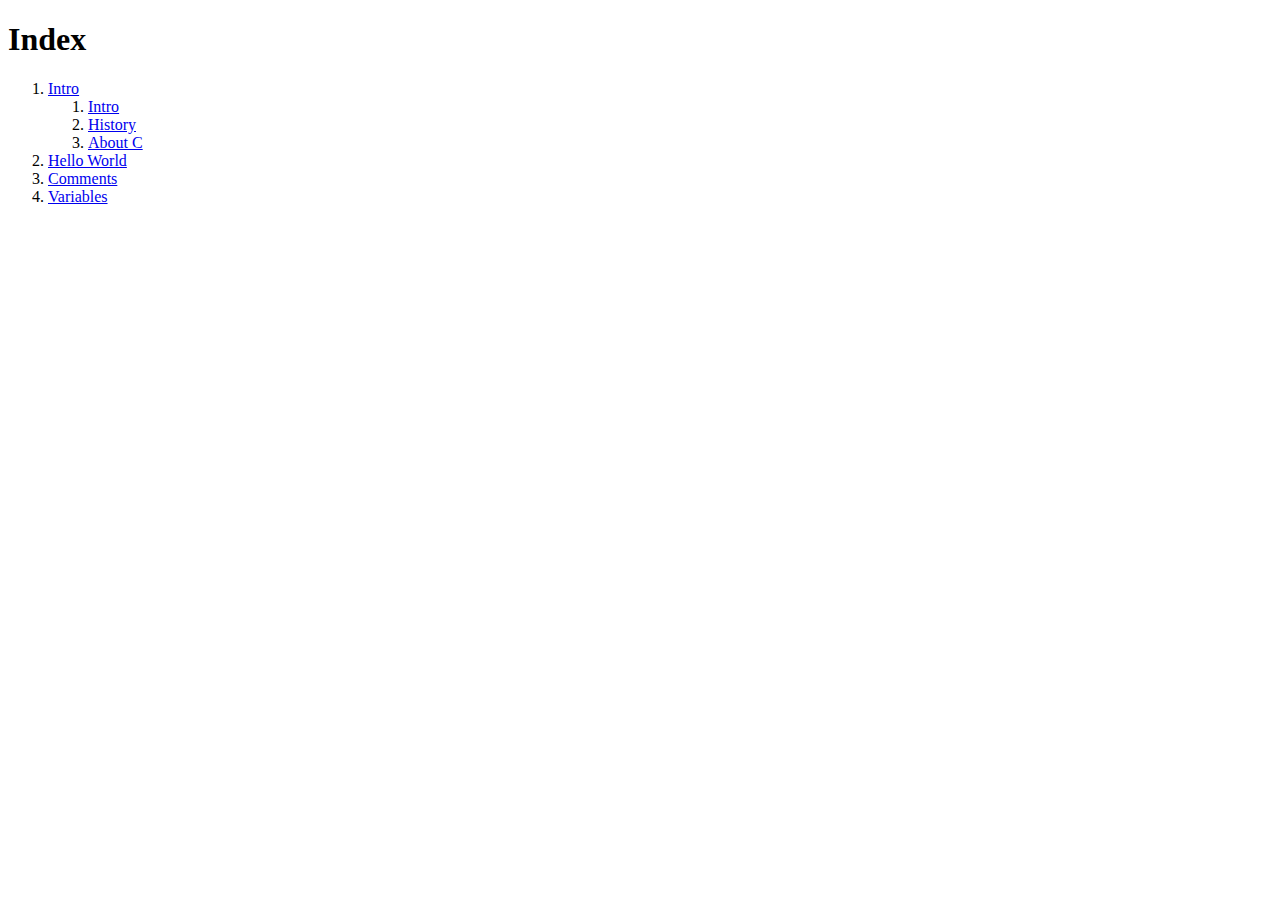
<file: index.html>
<!DOCTYPE html>

<html>
<head>
<meta charset="UTF-8" lang="en">
</head>
<body>
<h1>Index</h1>

<ol>
    <li><a href="intro.html">Intro</a>
        <ol>
            <li><a href="intro.html#intro">Intro</a></li>
            <li><a href="intro.html#history">History</a></li>
            <li><a href="intro.html#about">About C</a></li>
        </ol>
    </li>
    <li><a href="hello-world.html">Hello World</a></li>
    <li><a href="comments.html">Comments</a></li>
    <li><a href="variables.html">Variables</a></li>
</ol>

</body>
</html>
</file>
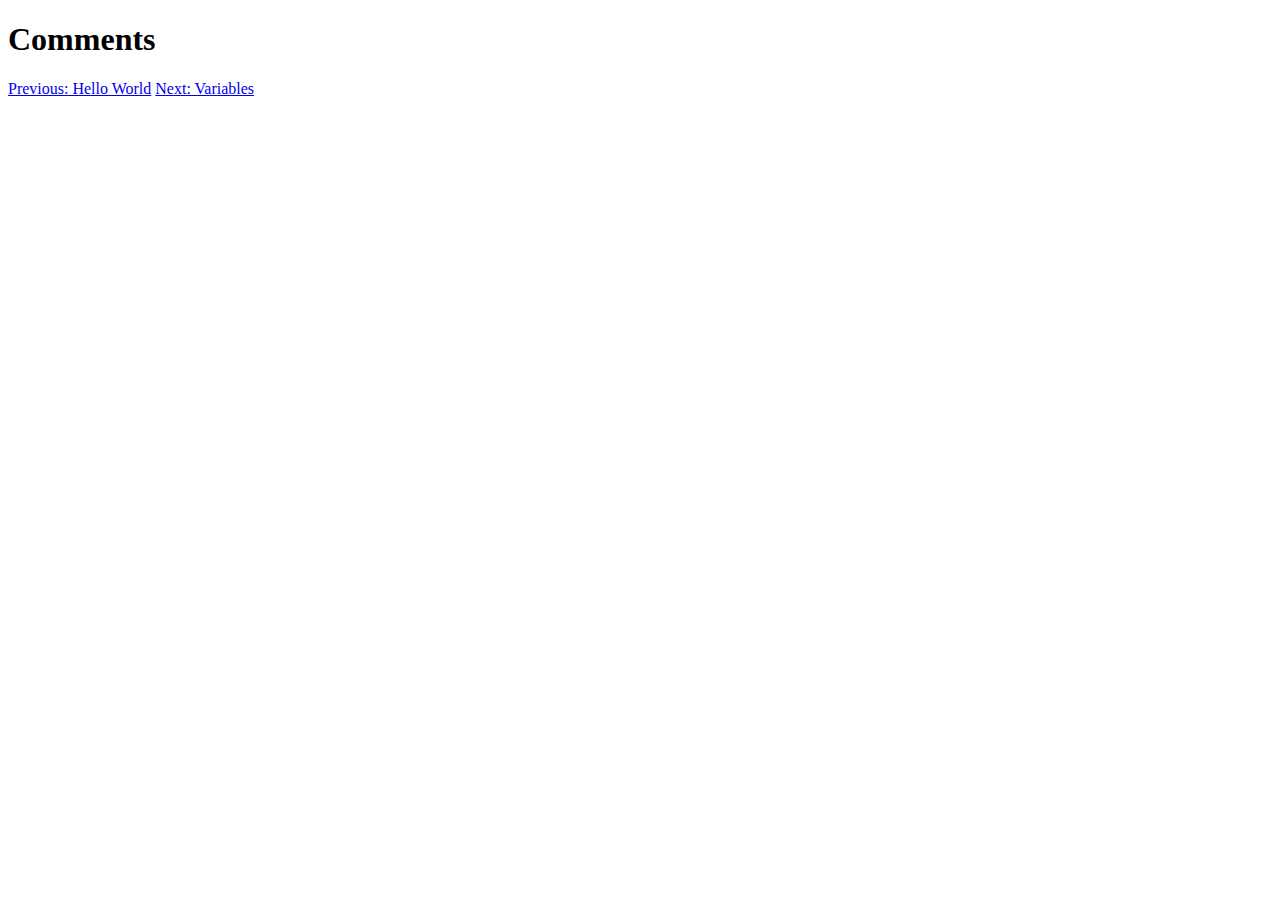
<file: comments.html>
<!DOCTYPE html>

<html>
<head>
<meta charset="UTF-8" lang="en">
</head>
<body>
<h1>Comments</h1>

<a href="hello-world.html">Previous: Hello World</a>
<a href="variables.html">Next: Variables</a>
</body>
</html>
</file>
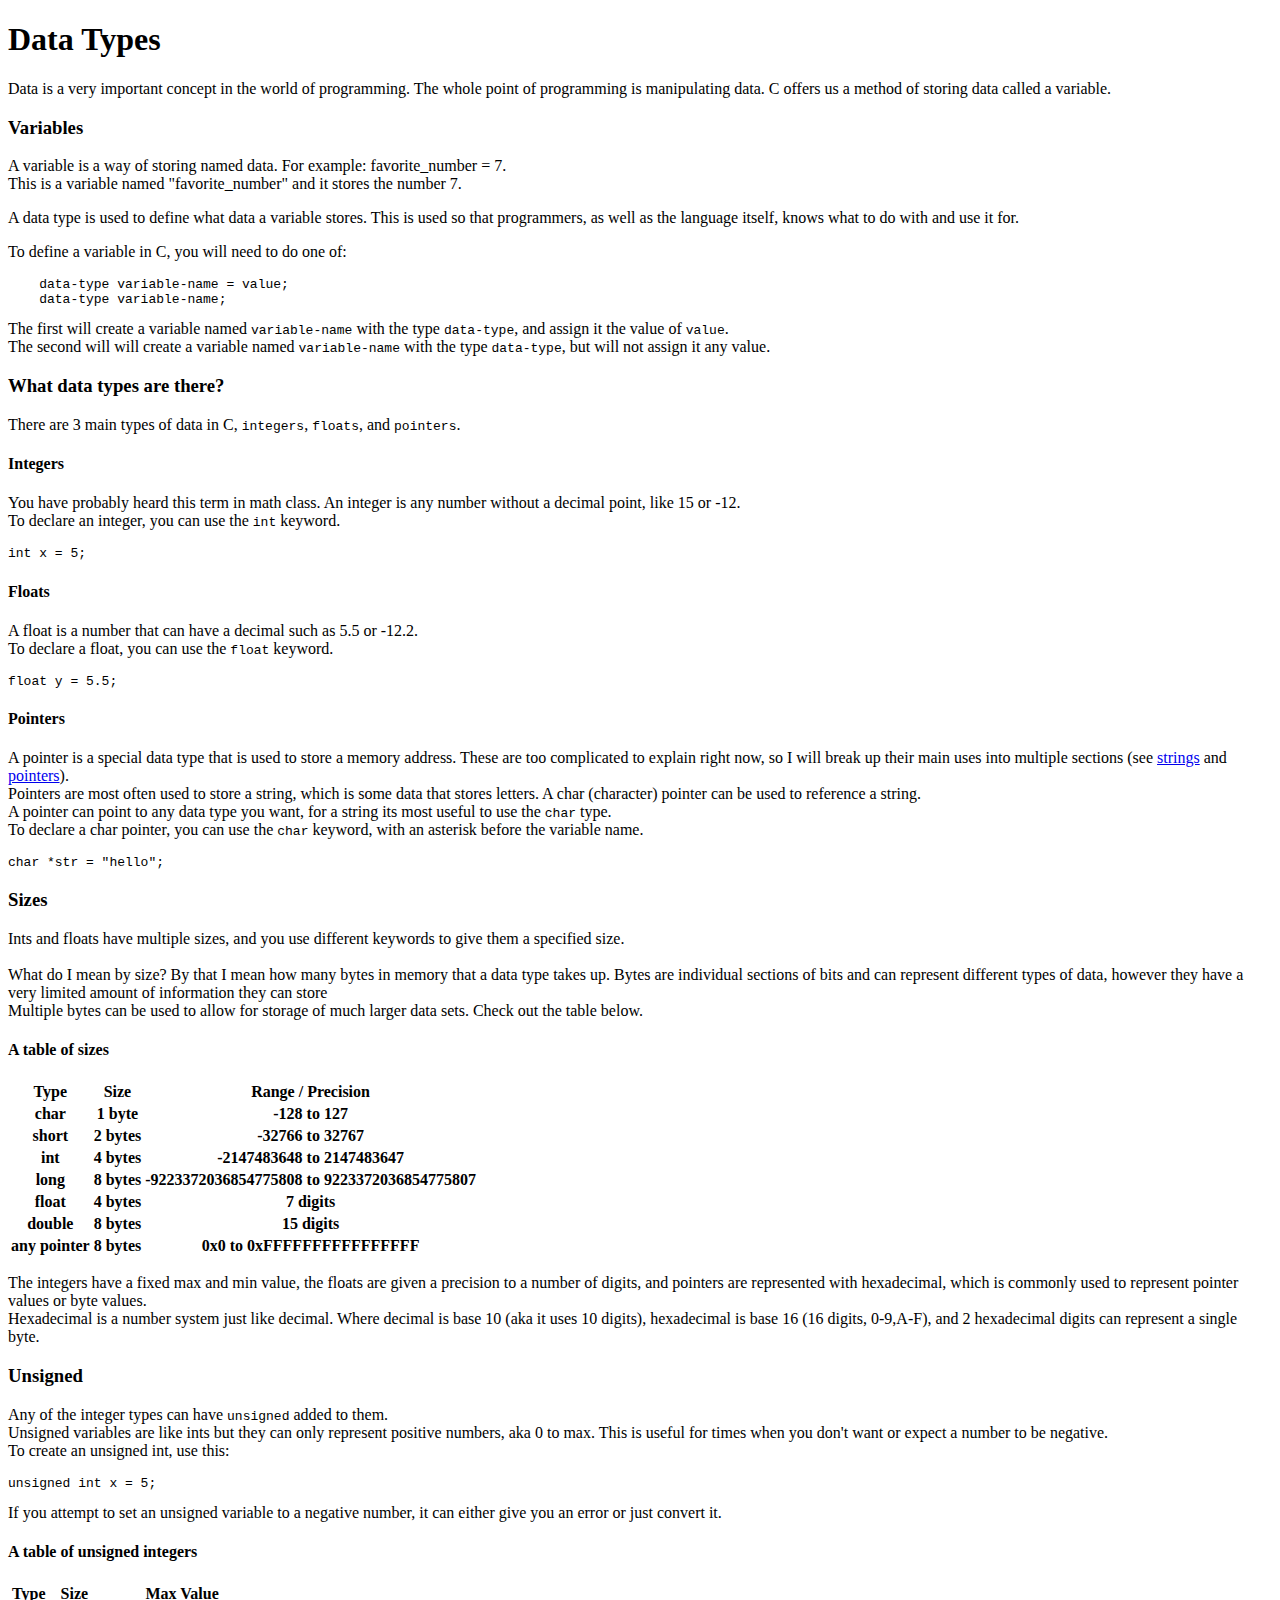
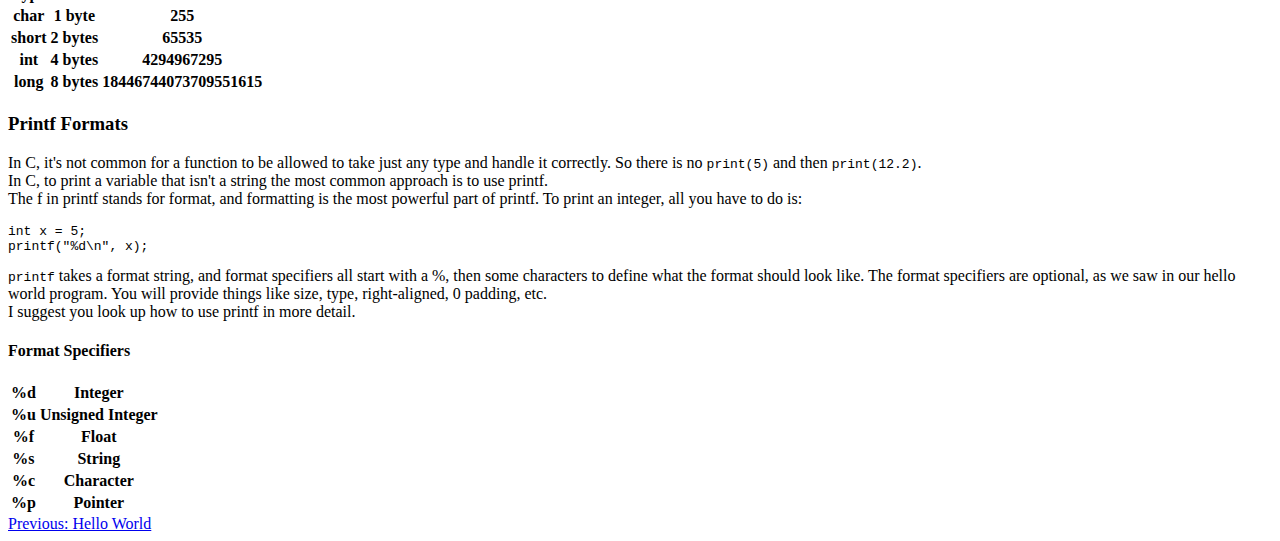
<file: datatypes.html>
<!DOCTYPE html>

<html>
<head>
<meta charset="UTF-8" lang="en">
</head>
<body>
<h1>Data Types</h1>

<p>
Data is a very important concept in the world of programming.
The whole point of programming is manipulating data. C offers us a method
of storing data called a variable.
</p>

<h3>Variables</h3>
<p>
A variable is a way of storing named data. For example: favorite_number = 7.<br>
This is a variable named "favorite_number" and it stores the number 7.
</p>

<p>
A data type is used to define what data a variable stores. This is used so that
programmers, as well as the language itself, knows what to do with and use it for.
</p>

<p>
To define a variable in C, you will need to do one of:
<pre>
    data-type variable-name = value;
    data-type variable-name;
</pre>
The first will create a variable named <code>variable-name</code> with the type <code>data-type</code>,
and assign it the value of <code>value</code>.<br>
The second will will create a variable named <code>variable-name</code> with the type <code>data-type</code>,
but will not assign it any value.
</p>

<h3>What data types are there?</h3>
<p>
There are 3 main types of data in C, <code>integers</code>, <code>floats</code>, and <code>pointers</code>.
</p>

<h4>Integers</h4>
<p>
You have probably heard this term in math class. An integer is any number without a decimal point, like 15 or -12.<br>
To declare an integer, you can use the <code>int</code> keyword.
<pre>
int x = 5;
</pre>
</p>

<h4>Floats</h4>
<p>
A float is a number that can have a decimal such as 5.5 or -12.2.<br>
To declare a float, you can use the <code>float</code> keyword.
<pre>
float y = 5.5;
</pre>
</p>

<h4>Pointers</h4>
<p>
A pointer is a special data type that is used to store a memory address.
These are too complicated to explain right now, so I will break up their main uses
into multiple sections (see <a href="strings.html">strings</a> and <a href="pointers.html">pointers</a>).<br>

Pointers are most often used to store a string, which is some data that stores letters.
A char (character) pointer can be used to reference a string.<br>

A pointer can point to any data type you want, for a string its most useful to use the <code>char</code> type.<br>
To declare a char pointer, you can use the <code>char</code> keyword, with an asterisk before the variable name.
<pre>
char *str = "hello";
</pre>
</p>

<h3>Sizes</h3>
<p>
Ints and floats have multiple sizes, and you use different keywords to give them a specified size.<br>
<br>
What do I mean by size? By that I mean how many bytes in memory that a data type takes up.
Bytes are individual sections of bits and can represent different types of data, however
they have a very limited amount of information they can store<br>
Multiple bytes can be used to allow for storage of much larger data sets. Check out the table below.
</p>

<h4>A table of sizes</h4>
<table>
    <tr>
        <th>Type</th>
        <th>Size</th>
        <th>Range / Precision</th>
    </tr>
    <tr>
        <th>char</th>
        <th>1 byte</th>
        <th>-128 to 127</th>
    </tr>
    <tr>
        <th>short</th>
        <th>2 bytes</th>
        <th>-32766 to 32767</th>
    </tr>
    <tr>
        <th>int</th>
        <th>4 bytes</th>
        <th>-2147483648 to 2147483647</th>
    </tr>
    <tr>
        <th>long</th>
        <th>8 bytes</th>
        <th>-9223372036854775808 to 9223372036854775807</th>
    </tr>
    <tr>
        <th>float</th>
        <th>4 bytes</th>
        <th>7 digits</th>
    </tr>
    <tr>
        <th>double</th>
        <th>8 bytes</th>
        <th>15 digits</th>
    </tr>
    <tr>
        <th>any pointer</th>
        <th>8 bytes</th>
        <th>0x0 to 0xFFFFFFFFFFFFFFFF</th>
    </tr>
</table>

<p>
The integers have a fixed max and min value, the floats are given a precision to a number of digits,
and pointers are represented with hexadecimal, which is commonly used to represent pointer values or byte values.<br>
Hexadecimal is a number system just like decimal. Where decimal is base 10 (aka it uses 10 digits),
hexadecimal is base 16 (16 digits, 0-9,A-F), and 2 hexadecimal digits can represent a single byte.
</p>

<h3>Unsigned</h3>
<p>
Any of the integer types can have <code>unsigned</code> added to them.<br>
Unsigned variables are like ints but they can only represent positive numbers, aka 0 to max.
This is useful for times when you don't want or expect a number to be negative.<br>
To create an unsigned int, use this:

<pre>
unsigned int x = 5;
</pre>

If you attempt to set an unsigned variable to a negative number, it can either give you
an error or just convert it.
</p>
<h4>A table of unsigned integers</h4>
<table>
    <tr>
        <th>Type</th>
        <th>Size</th>
        <th>Max Value</th>
    </tr>
    <tr>
        <th>char</th>
        <th>1 byte</th>
        <th>255</th>
    </tr>
    <tr>
        <th>short</th>
        <th>2 bytes</th>
        <th>65535</th>
    </tr>
    <tr>
        <th>int</th>
        <th>4 bytes</th>
        <th>4294967295</th>
    </tr>
    <tr>
        <th>long</th>
        <th>8 bytes</th>
        <th>18446744073709551615</th>
    </tr>
</table>

<h3>Printf Formats</h3>
<p>
In C, it's not common for a function to be allowed to take just any type
and handle it correctly. So there is no <code>print(5)</code> and then <code>print(12.2)</code>.<br>
In C, to print a variable that isn't a string the most common approach is to use printf.<br>
The f in printf stands for format, and formatting is the most powerful part of printf.
To print an integer, all you have to do is:

<pre>
int x = 5;
printf("%d\n", x);
</pre>

<code>printf</code> takes a format string, and format specifiers all start with a %, then some characters
to define what the format should look like. The format specifiers are optional, as we saw in our hello world program.
You will provide things like size, type, right-aligned, 0 padding, etc.<br>
I suggest you look up how to use printf in more detail.
</p>

<h4>Format Specifiers</h4>
<table>
    <tr>
        <th>%d</th>
        <th>Integer</th>
    </tr>
    <tr>
        <th>%u</th>
        <th>Unsigned Integer</th>
    </tr>
    <tr>
        <th>%f</th>
        <th>Float</th>
    </tr>
    <tr>
        <th>%s</th>
        <th>String</th>
    </tr>
    <tr>
        <th>%c</th>
        <th>Character</th>
    </tr>
    <tr>
        <th>%p</th>
        <th>Pointer</th>
    </tr>
</table>

<a href="hello-world.html">Previous: Hello World</a>
</body>
</html>
</file>
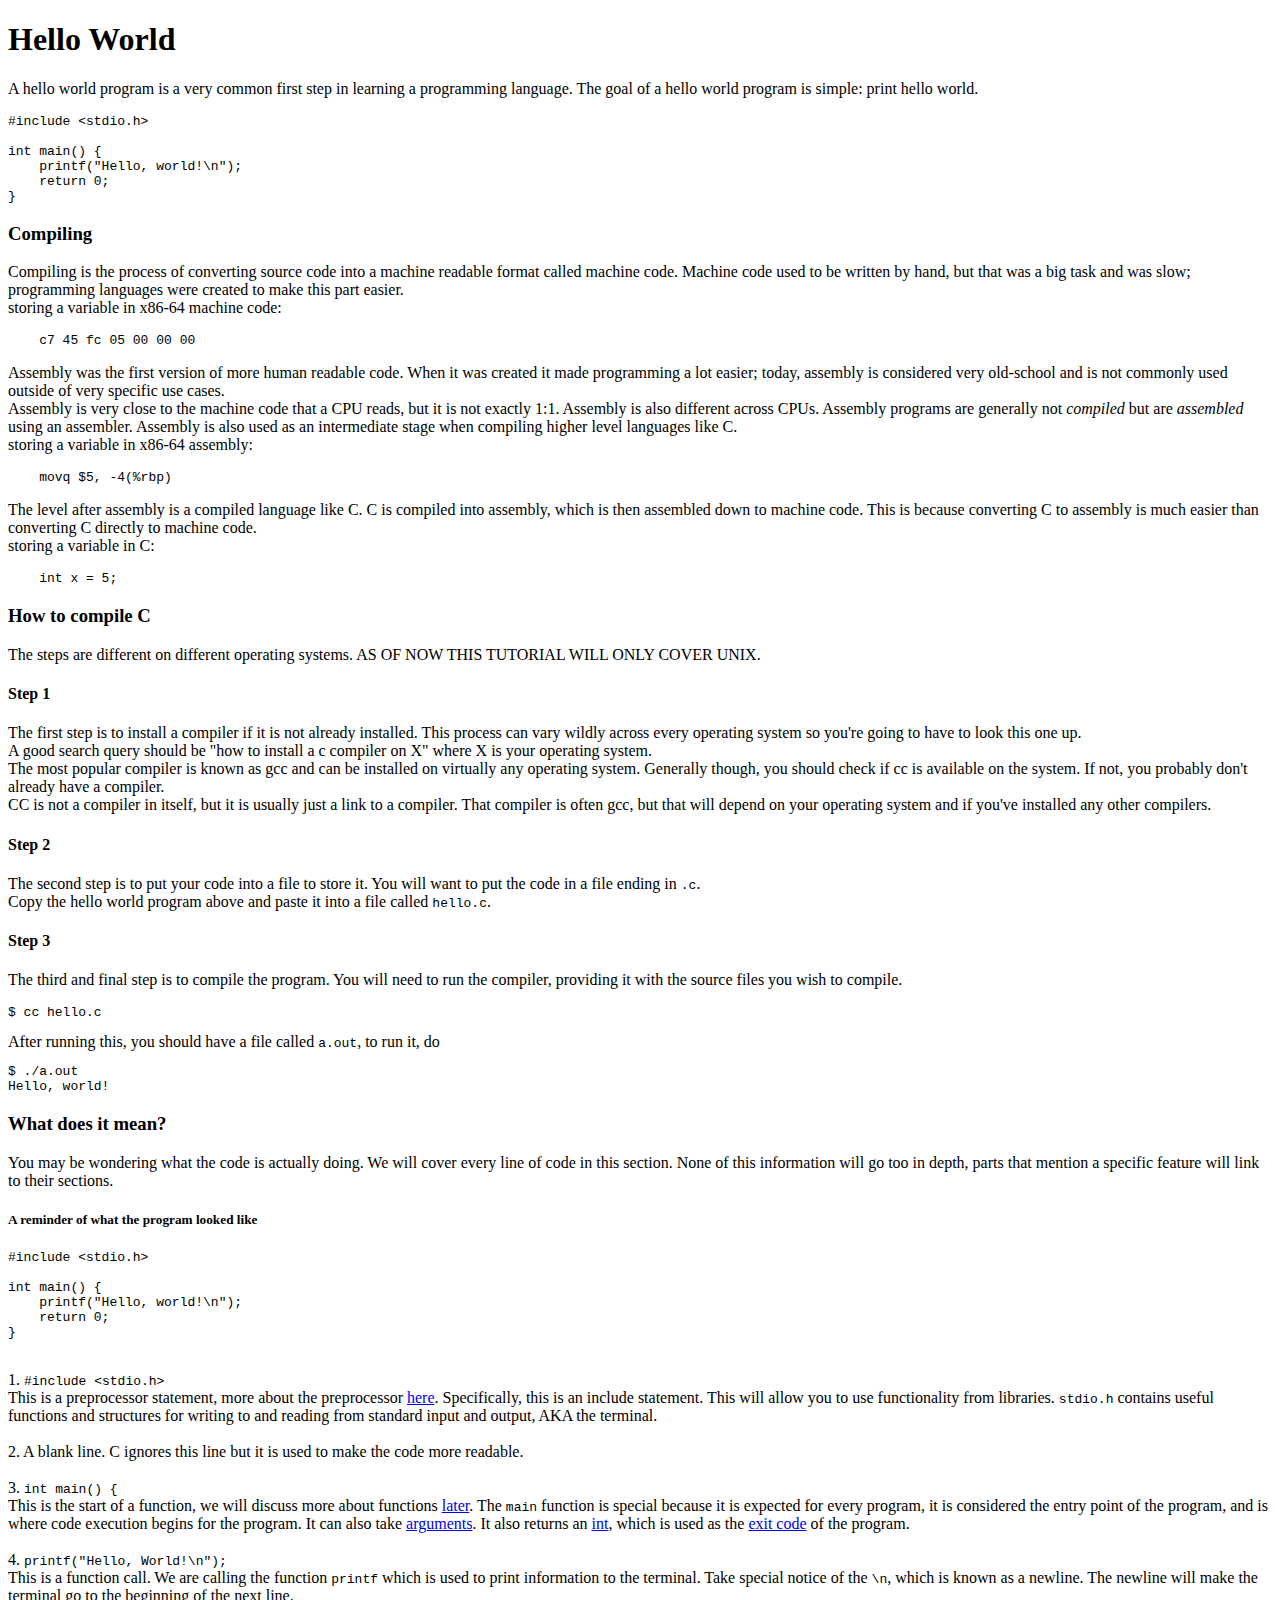
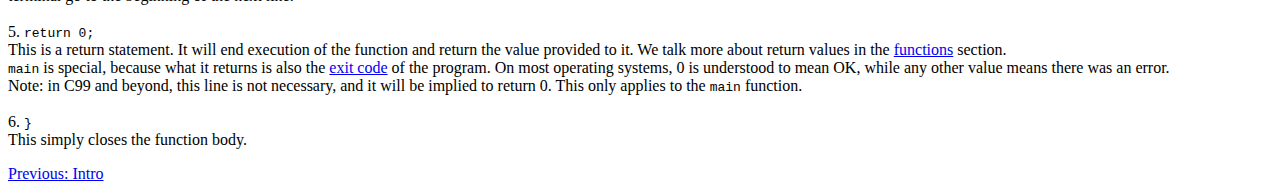
<file: hello-world.html>
<!DOCTYPE html>

<html>
<head>
<meta charset="UTF-8" lang="en">
</head>
<body>
<h1>Hello World</h1>

<p>
A hello world program is a very common first step in learning a programming language.
The goal of a hello world program is simple: print hello world.
</p>

<pre>
#include &lt;stdio.h&gt;

int main() {
    printf("Hello, world!\n");
    return 0;
}
</pre>

<h3>Compiling</h3>
<p>
Compiling is the process of converting source code into a machine readable format called machine code.
Machine code used to be written by hand, but that was a big task and was slow; programming languages were
created to make this part easier.<br>
storing a variable in x86-64 machine code:
<pre>
    c7 45 fc 05 00 00 00
</pre>
</p>
<p>
Assembly was the first version of more human readable code. When it was created it made programming a lot easier; today, assembly is considered
very old-school and is not commonly used outside of very specific use cases.<br>
Assembly is very close to the machine code that a CPU reads, but it is not exactly 1:1. Assembly is also different across CPUs.
Assembly programs are generally not <i>compiled</i> but are <i>assembled</i> using an assembler.
Assembly is also used as an intermediate stage when compiling higher level languages like C.<br>
storing a variable in x86-64 assembly:
<pre>
    movq $5, -4(%rbp)
</pre>
</p>
<p>
The level after assembly is a compiled language like C. C is compiled into assembly, which
is then assembled down to machine code. This is because converting C to assembly is much
easier than converting C directly to machine code.<br>
storing a variable in C:
<pre>
    int x = 5;
</pre>
</p>
<h3>How to compile C</h3>
The steps are different on different operating systems. AS OF NOW THIS TUTORIAL WILL ONLY COVER UNIX.

<h4>Step 1</h4>
<p>
The first step is to install a compiler if it is not already installed.
This process can vary wildly across every operating system so you're going to have to look this one up.<br>
A good search query should be "how to install a c compiler on X" where X is your operating system.<br>

The most popular compiler is known as gcc and can be installed on virtually any operating system.

Generally though, you should check if cc is available on the system. If not, you probably don't already have a compiler.<br>

CC is not a compiler in itself, but it is usually just a link to a compiler. That compiler is often gcc,
but that will depend on your operating system and if you've installed any other compilers.
</p>

<h4>Step 2</h4>
<p>
The second step is to put your code into a file to store it. You will want to put the code in a file ending in <code>.c</code>.<br>
Copy the hello world program above and paste it into a file called <code>hello.c</code>.
</p>

<h4>Step 3</h4>
<p>
The third and final step is to compile the program. You will need to run the compiler, providing it with the source files you wish to compile.
<pre>$ cc hello.c</pre>
After running this, you should have a file called <code>a.out</code>, to run it, do
<pre>
$ ./a.out
Hello, world!
</pre>
</p>

<h3>What does it mean?</h3>
<p>
You may be wondering what the code is actually doing. We will cover every line of code in this section.
None of this information will go too in depth, parts that mention a specific feature will link to their sections.<br>

<h5>A reminder of what the program looked like</h5>
<pre>
#include &lt;stdio.h&gt;

int main() {
    printf("Hello, world!\n");
    return 0;
}
</pre>
<br>

1. <code>#include &lt;stdio.h&gt;</code><br>
This is a preprocessor statement, more about the preprocessor <a href="preprocessor.html">here</a>.
Specifically, this is an include statement. This will allow you to use functionality from libraries.
<code>stdio.h</code> contains useful functions and structures for writing to
and reading from standard input and output, AKA the terminal.<br>
<br>

2. A blank line. C ignores this line but it is used to make the code more readable.<br>
<br>

3. <code>int main() {</code><br>
This is the start of a function, we will discuss more about functions <a href="functions.html">later</a>.
The <code>main</code> function is special because it is expected for every program, it is considered the
entry point of the program, and is where code execution begins for the program. It can also take <a href="cmdargs.html">arguments</a>.
It also returns an <a href="datatypes.html">int</a>, which is used as the <a href="retcodes.html">exit code</a> of the program.<br>
<br>

4. <code>printf("Hello, World!\n");</code><br>
This is a function call. We are calling the function <code>printf</code> which is used to print information to the terminal.
Take special notice of the <code>\n</code>, which is known as a newline. The newline will make the terminal go to the beginning of the next line.<br>
<br>

5. <code>return 0;</code><br>
This is a return statement. It will end execution of the function and return the value provided to it.
We talk more about return values in the <a href="functions.html">functions</a> section.<br>
<code>main</code> is special, because what it returns is also the <a href="retcodes.html">exit code</a> of the program.
On most operating systems, 0 is understood to mean OK, while any other value means there was an error.<br>
Note: in C99 and beyond, this line is not necessary, and it will be implied to return 0. This only applies to the <code>main</code> function.<br>
<br>

6. <code>}</code><br>
This simply closes the function body.
</p>

<a href="intro.html">Previous: Intro</a>
</body>
</html>
</file>
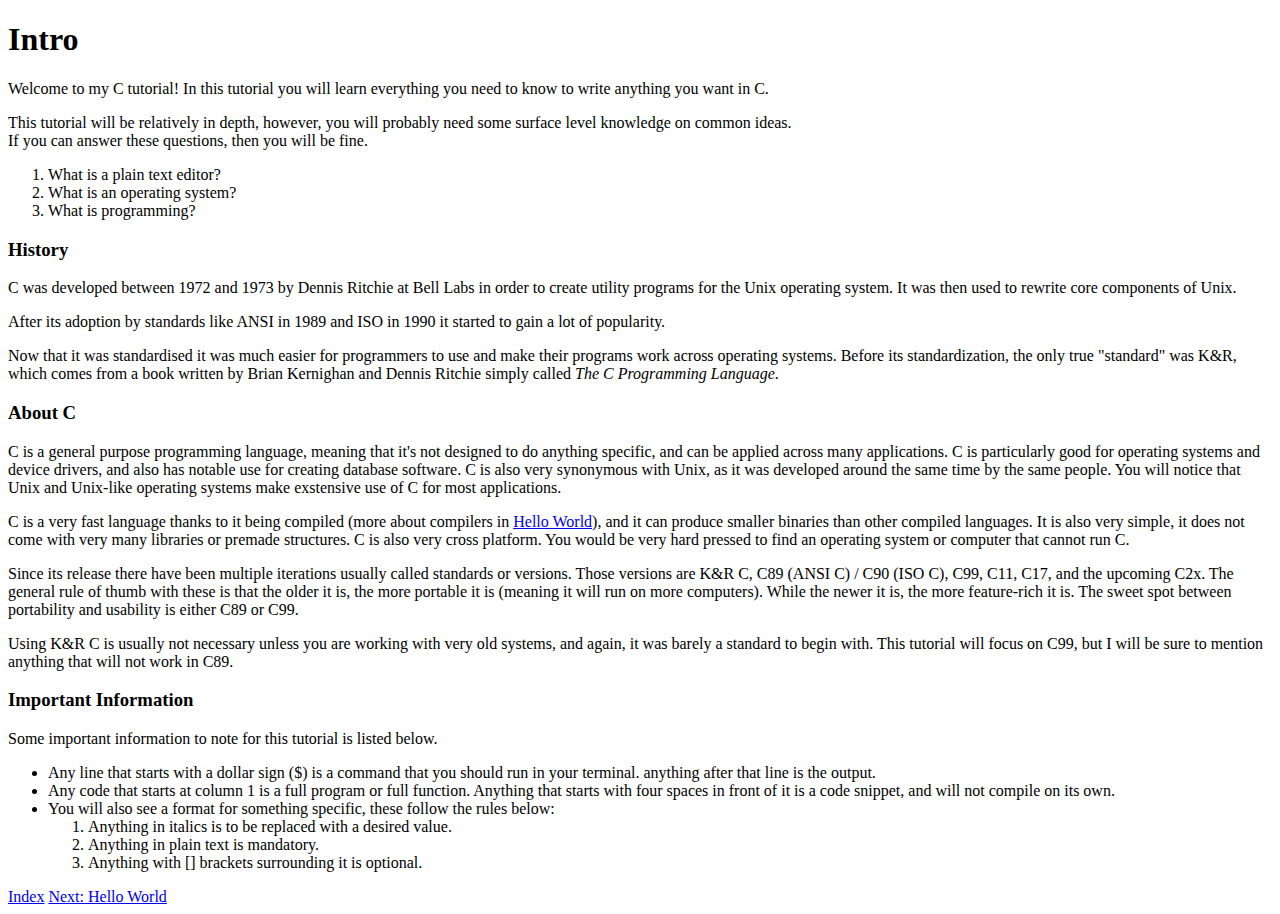
<file: intro.html>
<!DOCTYPE html>

<html>
<head>
<meta charset="UTF-8" lang="en">
<title>C Tutorial: Intro</title>
</head>
<body>
<h1 id="intro">Intro</h1>

<p>
Welcome to my C tutorial! In this tutorial you will learn everything you
need to know to write anything you want in C.
</p>

<p>
This tutorial will be relatively in depth, however, you will probably need some surface level knowledge on common ideas.<br>
If you can answer these questions, then you will be fine.
</p>

<ol>
    <li>What is a plain text editor?</li>
    <li>What is an operating system?</li>
    <li>What is programming?</li>
</ol>

<h3 id="history">History</h3>
<p>
C was developed between 1972 and 1973 by Dennis Ritchie at Bell Labs in order to create utility programs for the Unix operating system.
It was then used to rewrite core components of Unix.
</p>

<p>
After its adoption by standards like ANSI in 1989 and ISO in 1990 it started to gain a lot of popularity.
</p>

<p>
Now that it was standardised it was much easier for programmers to use and make their programs work across operating systems.
Before its standardization, the only true "standard" was K&R,
which comes from a book written by Brian Kernighan and Dennis Ritchie simply called <i>The C Programming Language</i>.
</p>

<h3 id="about">About C</h3>
<p>
C is a general purpose programming language, meaning that it's not designed to do anything specific,
and can be applied across many applications.
C is particularly good for operating systems and device drivers, and also has notable use for creating
database software.
C is also very synonymous with Unix, as it was developed around the same time by the same people.
You will notice that Unix and Unix-like operating systems make exstensive use of C for most applications.
</p>

<p>
C is a very fast language thanks to it being compiled (more about compilers
in <a href="hello-world.html">Hello World</a>), and it can produce smaller binaries than other compiled languages.
It is also very simple, it does not come with very many libraries or premade structures.
C is also very cross platform. You would be very hard pressed to find an operating system or computer that cannot run C.
</p>

<p>
Since its release there have been multiple iterations usually called standards or versions. Those versions are
K&R C, C89 (ANSI C) / C90 (ISO C), C99, C11, C17, and the upcoming C2x.
The general rule of thumb with these is that the older it is, the more portable it is (meaning it will run on more computers).
While the newer it is, the more feature-rich it is.
The sweet spot between portability and usability is either C89 or C99.
</p>

<p>
Using K&R C is usually not necessary unless you are working with very old systems, and again, it was barely a standard to begin with.
This tutorial will focus on C99, but I will be sure to mention anything that will not work in C89.
</p>

<h3 id="important-information">Important Information</h3>
<p>
Some important information to note for this tutorial is listed below.
</p>

<ul>
    <li>Any line that starts with a dollar sign ($) is a command that
        you should run in your terminal. anything after that line is the output.</li>
    <li>Any code that starts at column 1 is a full program or full function. Anything that starts
    with four spaces in front of it is a code snippet, and will not compile on its own.</li>
    <li>You will also see a format for something specific, these follow the rules below:
        <ol>
            <li>Anything in italics is to be replaced with a desired value.</li>
            <li>Anything in plain text is mandatory.</li>
            <li>Anything with [] brackets surrounding it is optional.</li>
        </ol>
    </li>
</ul>

<a href="index.html">Index</a>
<a href="hello-world.html">Next: Hello World</a>
</body>
</html>
</file>
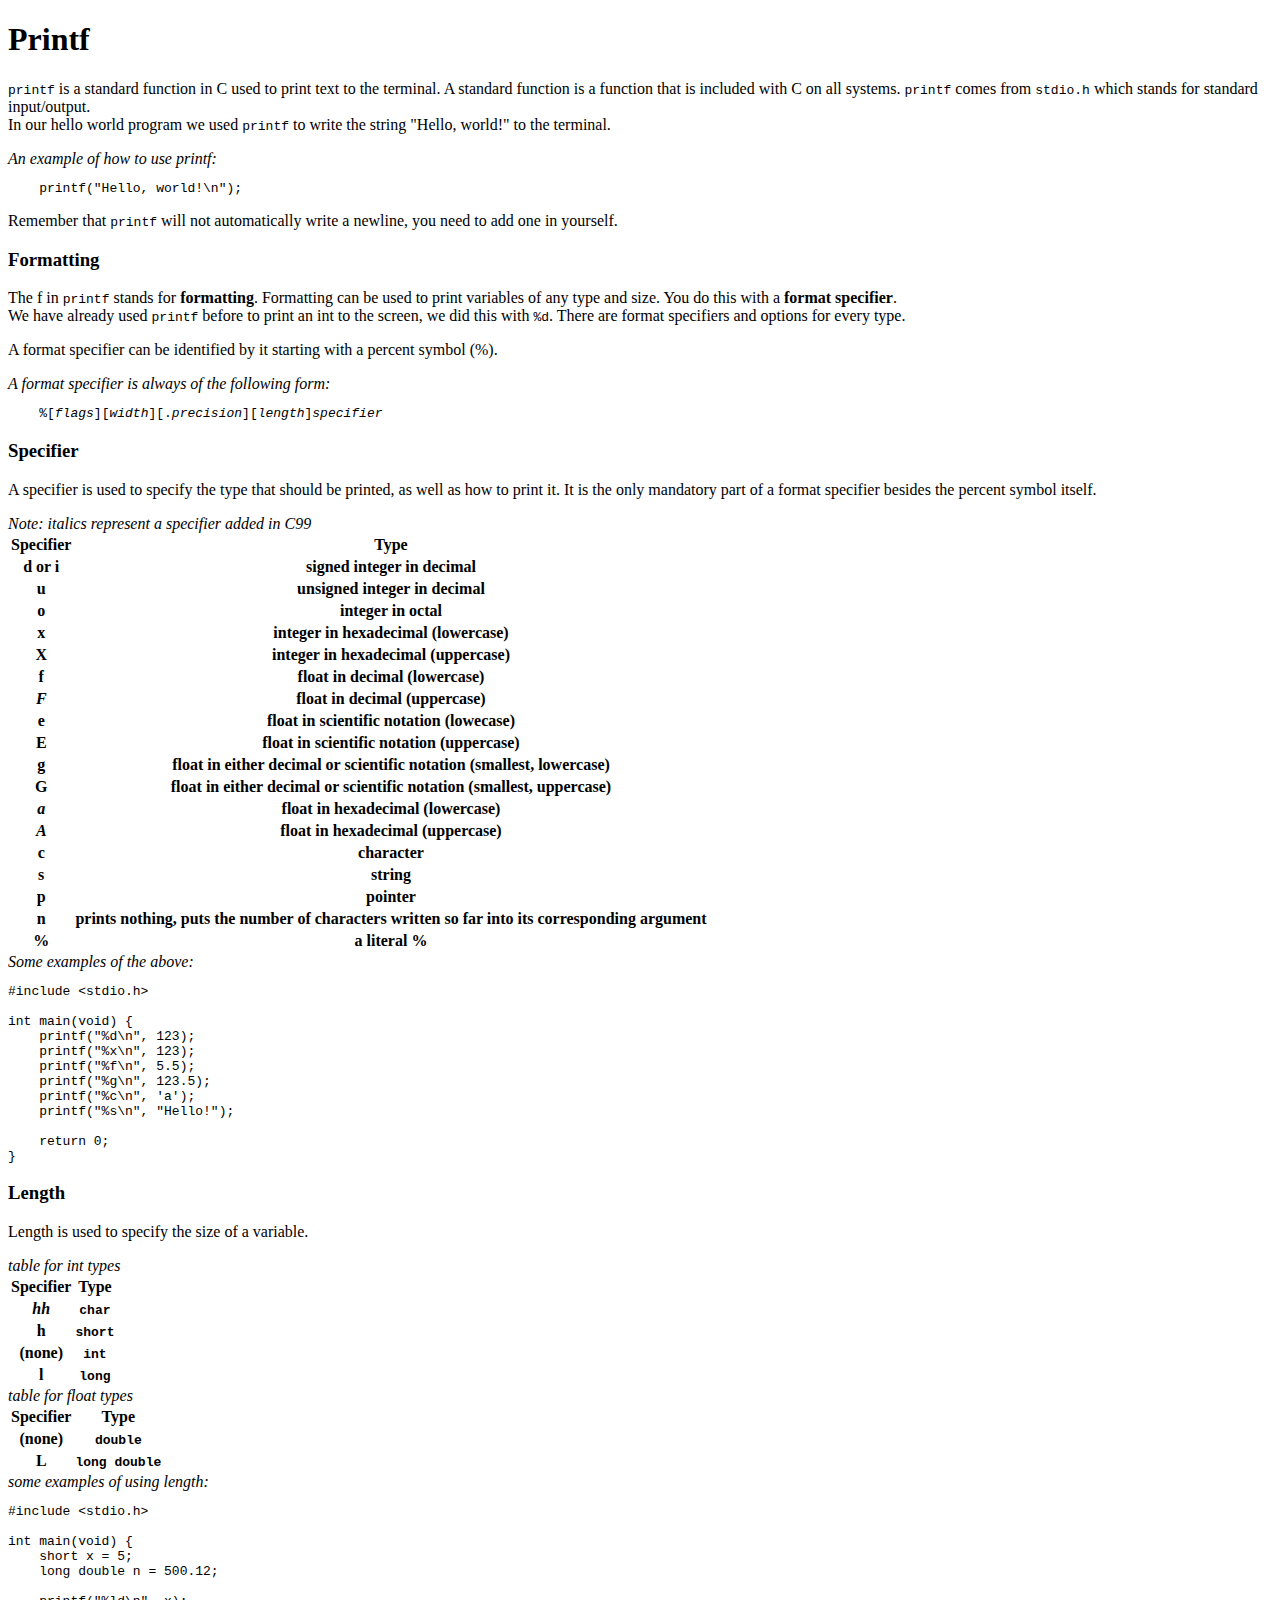
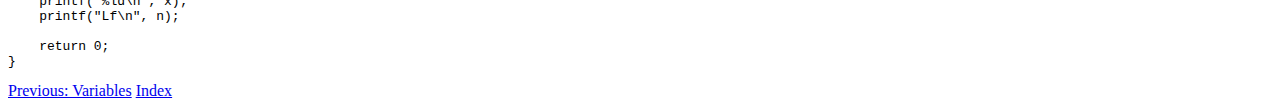
<file: printf.html>
<!DOCTYPE html>

<html>
<head>
<meta charset="UTF-8" lang="en">
<title>C Tutorial: Printf</title>
</head>
<body>
<h1 id="printf">Printf</h1>

<p>
<code>printf</code> is a standard function in C used to print text to the terminal. A standard function is a function
that is included with C on all systems. <code>printf</code> comes from <code>stdio.h</code> which stands for
standard input/output.<br>
In our hello world program we used <code>printf</code> to write the string "Hello, world!" to the terminal.
</p>

<i>An example of how to use printf:</i>
<pre>
    printf("Hello, world!\n");
</pre>

<p>
Remember that <code>printf</code> will not automatically write a newline, you need to add one in yourself.
</p>

<h3 id="formatting">Formatting</h3>

<p>
The f in <code>printf</code> stands for <b>formatting</b>. Formatting can be used to print
variables of any type and size. You do this with a <b>format specifier</b>.<br>
We have already used <code>printf</code> before to print an int to the screen, we did this with <code>%d</code>.
There are format specifiers and options for every type.
</p>

<p>
A format specifier can be identified by it starting with a percent symbol (%).
</p>

<i>A format specifier is always of the following form:</i>
<pre>
    %[<i>flags</i>][<i>width</i>][.<i>precision</i>][<i>length</i>]<i>specifier</i>
</pre>

<h3>Specifier</h3>
<p>
A specifier is used to specify the type that should be printed, as well as how to print it.
It is the only mandatory part of a format specifier besides the percent symbol itself.
</p>

<i>Note: italics represent a specifier added in C99</i>
<table>
    <tr>
        <th>Specifier</th>
        <th>Type</th>
    </tr>
    <tr>
        <th>d or i</th>
        <th>signed integer in decimal</th>
    </tr>
    <tr>
        <th>u</th>
        <th>unsigned integer in decimal</th>
    </tr>
    <tr>
        <th>o</th>
        <th>integer in octal</th>
    </tr>
    <tr>
        <th>x</th>
        <th>integer in hexadecimal (lowercase)</th>
    </tr>
    <tr>
        <th>X</th>
        <th>integer in hexadecimal (uppercase)</th>
    </tr>
    <tr>
        <th>f</th>
        <th>float in decimal (lowercase)</th>
    </tr>
    <tr>
        <th><i>F</i></th>
        <th>float in decimal (uppercase)</th>
    </tr>
    <tr>
        <th>e</th>
        <th>float in scientific notation (lowecase)</th>
    </tr>
    <tr>
        <th>E</th>
        <th>float in scientific notation (uppercase)</th>
    </tr>
    <tr>
        <th>g</th>
        <th>float in either decimal or scientific notation (smallest, lowercase)</th>
    </tr>
    <tr>
        <th>G</th>
        <th>float in either decimal or scientific notation (smallest, uppercase)</th>
    </tr>
    <tr>
        <th><i>a</i></th>
        <th>float in hexadecimal (lowercase)</th>
    </tr>
    <tr>
        <th><i>A</i></th>
        <th>float in hexadecimal (uppercase)</th>
    </tr>
    <tr>
        <th>c</th>
        <th>character</th>
    </tr>
    <tr>
        <th>s</th>
        <th>string</th>
    </tr>
    <tr>
        <th>p</th>
        <th>pointer</th>
    </tr>
    <tr>
        <th>n</th>
        <th>prints nothing, puts the number of characters written so far into its corresponding argument</th>
    </tr>
    <tr>
        <th>%</th>
        <th>a literal %</th>
    </tr>
</table>

<i>Some examples of the above:</i>
<pre>
#include &lt;stdio.h&gt;

int main(void) {
    printf("%d\n", 123);
    printf("%x\n", 123);
    printf("%f\n", 5.5);
    printf("%g\n", 123.5);
    printf("%c\n", 'a');
    printf("%s\n", "Hello!");

    return 0;
}
</pre>

<h3>Length</h3>
<p>
Length is used to specify the size of a variable.
</p>

<i>table for int types</i>
<table>
    <tr>
        <th>Specifier</th>
        <th>Type</th>
    </tr>
    <tr>
        <th><i>hh</i></th>
        <th><code>char</code></th>
    </tr>
    <tr>
        <th>h</th>
        <th><code>short</code></th>
    </tr>
    <tr>
        <th>(none)</th>
        <th><code>int</code></th>
    </tr>
    <tr>
        <th>l</th>
        <th><code>long</code></th>
    </tr>
</table>

<i>table for float types</i>
<table>
    <tr>
        <th>Specifier</th>
        <th>Type</th>
    </tr>
    <tr>
        <th>(none)</th>
        <th><code>double</code></th>
    </tr>
    <tr>
        <th>L</th>
        <th><code>long double</code></th>
    </tr>
</table>

<i>some examples of using length:</i>
<pre>
#include &lt;stdio.h&gt;

int main(void) {
    short x = 5;
    long double n = 500.12;

    printf("%ld\n", x);
    printf("Lf\n", n);

    return 0;
}
</pre>

<a href="variables.html">Previous: Variables</a>
<a href="index.html">Index</a>
</body>
</html>
</file>
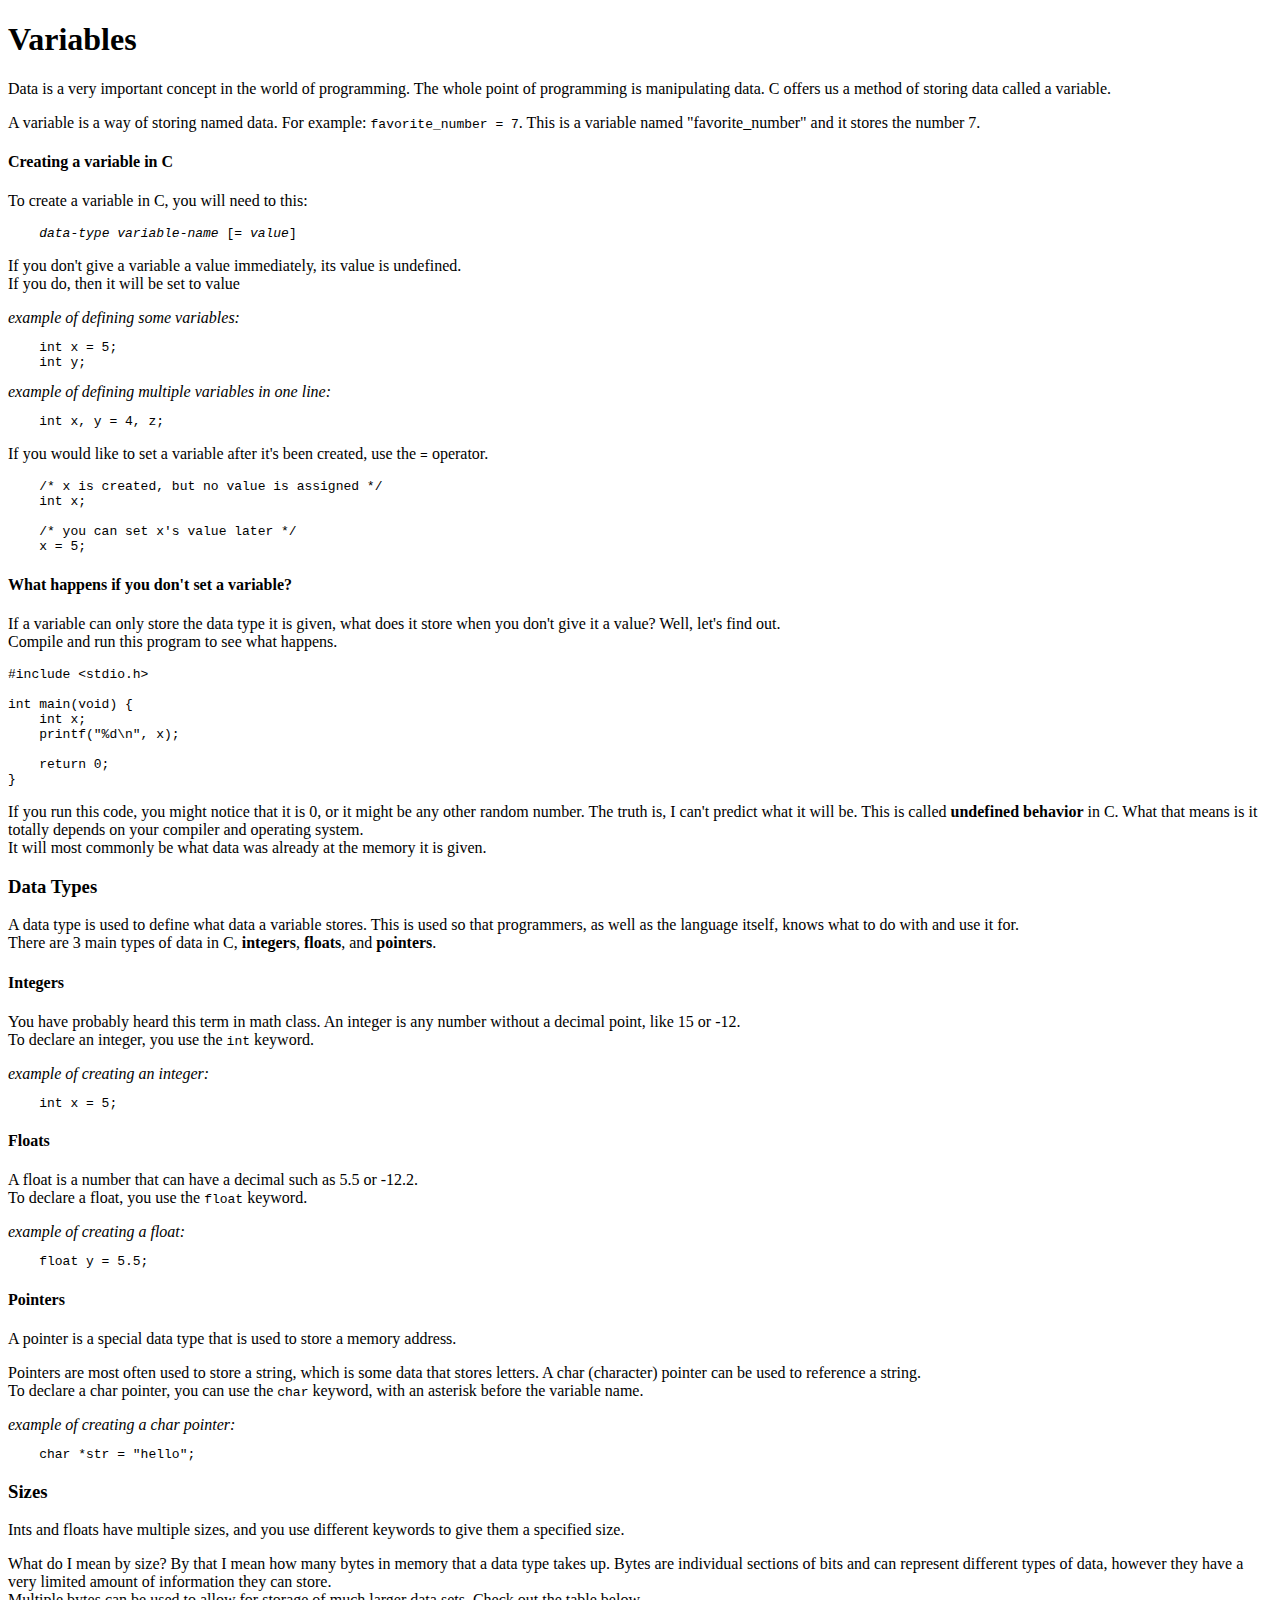
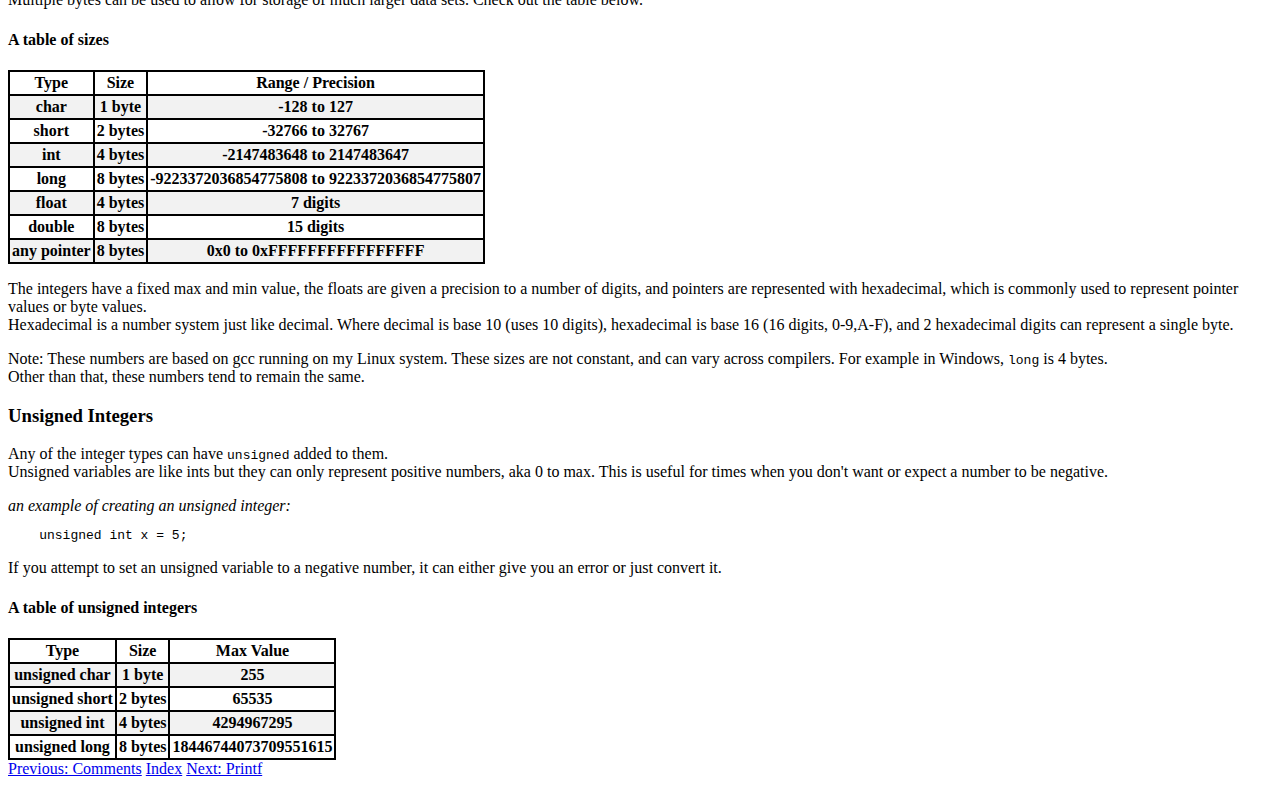
<file: variables.html>
<!DOCTYPE html>

<!-- TODO: un-nest all pre tags. a paragraph and a code snippet
   - should be thought of as distinct -->

<html>
<head>
<meta charset="UTF-8" lang="en">
<title>C Tutorial: Variables</title>
<link rel="stylesheet" href="table.css">
</head>
<body>
<h1 id="variables">Variables</h1>

<p>
Data is a very important concept in the world of programming.
The whole point of programming is manipulating data. C offers us a method
of storing data called a variable.
</p>

<p>
A variable is a way of storing named data. For example: <code>favorite_number = 7</code>.
This is a variable named "favorite_number" and it stores the number 7.
</p>

<h4>Creating a variable in C</h4>

<p>
To create a variable in C, you will need to this:
</p>

<pre>
    <i>data-type</i> <i>variable-name</i> [= <i>value</i>]
</pre>


<p>
If you don't give a variable a value immediately, its value is undefined.<br>
If you do, then it will be set to value
</p>

<i>example of defining some variables:</i>
<pre>
    int x = 5;
    int y;
</pre>

<i>example of defining multiple variables in one line:</i>
<pre>
    int x, y = 4, z;
</pre>

<p>
If you would like to set a variable after it's been created, use the <code>=</code> operator.
</p>

<pre>
    /* x is created, but no value is assigned */
    int x;

    /* you can set x's value later */
    x = 5;
</pre>

<h4>What happens if you don't set a variable?</h4>
<p>
If a variable can only store the data type it is given, what does it store
when you don't give it a value? Well, let's find out.<br>
Compile and run this program to see what happens.
</p>

<pre>
#include &lt;stdio.h&gt;

int main(void) {
    int x;
    printf("%d\n", x);

    return 0;
}
</pre>

<p>
If you run this code, you might notice that it is 0, or it might be any other random number.
The truth is, I can't predict what it will be. This is called <b>undefined behavior</b> in C.
What that means is it totally depends on your compiler and operating system.<br>
It will most commonly be what data was already at the memory it is given.
</p>

<h3 id="data-types">Data Types</h3>
<p>
A data type is used to define what data a variable stores. This is used so that
programmers, as well as the language itself, knows what to do with and use it for.<br>
There are 3 main types of data in C, <b>integers</b>, <b>floats</b>, and <b>pointers</b>.
</p>

<h4>Integers</h4>
<p>
You have probably heard this term in math class. An integer is any number without a decimal point, like 15 or -12.<br>
To declare an integer, you use the <code>int</code> keyword.
</p>

<i>example of creating an integer:</i>
<pre>
    int x = 5;
</pre>

<h4>Floats</h4>
<p>
A float is a number that can have a decimal such as 5.5 or -12.2.<br>
To declare a float, you use the <code>float</code> keyword.
</p>

<i>example of creating a float:</i>
<pre>
    float y = 5.5;
</pre>

<h4>Pointers</h4>
<p>
A pointer is a special data type that is used to store a memory address.
</p>

<p>
Pointers are most often used to store a string, which is some data that stores letters.
A char (character) pointer can be used to reference a string.<br>
To declare a char pointer, you can use the <code>char</code> keyword, with an asterisk before the variable name.
</p>

<i>example of creating a char pointer:</i>
<pre>
    char *str = "hello";
</pre>

<h3 id="sizes">Sizes</h3>
<p>
Ints and floats have multiple sizes, and you use different keywords to give them a specified size.<br>
</p>

<p>
What do I mean by size? By that I mean how many bytes in memory that a data type takes up.
Bytes are individual sections of bits and can represent different types of data, however
they have a very limited amount of information they can store.<br>
Multiple bytes can be used to allow for storage of much larger data sets. Check out the table below.
</p>

<h4>A table of sizes</h4>
<table>
    <tr>
        <th>Type</th>
        <th>Size</th>
        <th>Range / Precision</th>
    </tr>
    <tr>
        <th>char</th>
        <th>1 byte</th>
        <th>-128 to 127</th>
    </tr>
    <tr>
        <th>short</th>
        <th>2 bytes</th>
        <th>-32766 to 32767</th>
    </tr>
    <tr>
        <th>int</th>
        <th>4 bytes</th>
        <th>-2147483648 to 2147483647</th>
    </tr>
    <tr>
        <th>long</th>
        <th>8 bytes</th>
        <th>-9223372036854775808 to 9223372036854775807</th>
    </tr>
    <tr>
        <th>float</th>
        <th>4 bytes</th>
        <th>7 digits</th>
    </tr>
    <tr>
        <th>double</th>
        <th>8 bytes</th>
        <th>15 digits</th>
    </tr>
    <tr>
        <th>any pointer</th>
        <th>8 bytes</th>
        <th>0x0 to 0xFFFFFFFFFFFFFFFF</th>
    </tr>
</table>

<p>
The integers have a fixed max and min value, the floats are given a precision to a number of digits,
and pointers are represented with hexadecimal, which is commonly used to represent pointer values or byte values.<br>
Hexadecimal is a number system just like decimal. Where decimal is base 10 (uses 10 digits),
hexadecimal is base 16 (16 digits, 0-9,A-F), and 2 hexadecimal digits can represent a single byte.
</p>

<p>
Note: These numbers are based on gcc running on my Linux system. These sizes are not
constant, and can vary across compilers. For example in Windows, <code>long</code> is 4 bytes.<br>
Other than that, these numbers tend to remain the same.
</p>

<h3 id="unsigned">Unsigned Integers</h3>
<p>
Any of the integer types can have <code>unsigned</code> added to them.<br>
Unsigned variables are like ints but they can only represent positive numbers, aka 0 to max.
This is useful for times when you don't want or expect a number to be negative.
</p>

<i>an example of creating an unsigned integer:</i>
<pre>
    unsigned int x = 5;
</pre>

<p>
If you attempt to set an unsigned variable to a negative number, it can either give you
an error or just convert it.
</p>
<h4>A table of unsigned integers</h4>
<table>
    <tr>
        <th>Type</th>
        <th>Size</th>
        <th>Max Value</th>
    </tr>
    <tr>
        <th>unsigned char</th>
        <th>1 byte</th>
        <th>255</th>
    </tr>
    <tr>
        <th>unsigned short</th>
        <th>2 bytes</th>
        <th>65535</th>
    </tr>
    <tr>
        <th>unsigned int</th>
        <th>4 bytes</th>
        <th>4294967295</th>
    </tr>
    <tr>
        <th>unsigned long</th>
        <th>8 bytes</th>
        <th>18446744073709551615</th>
    </tr>
</table>

<a href="comments.html">Previous: Comments</a>
<a href="index.html">Index</a>
<a href="printf.html">Next: Printf</a>
</body>
</html>
</file>
<file: table.css>
table {
    border: 1px solid;
    padding: 0px;
    border-spacing: 0px;
}

th {
    border: 1px solid;
    margin: 0px;
    padding: 2px;
}

tr {
    margin: 0px;
    padding: 2px;
}

tr:nth-child(even) {
    background-color: #f2f2f2;
}
</file>
